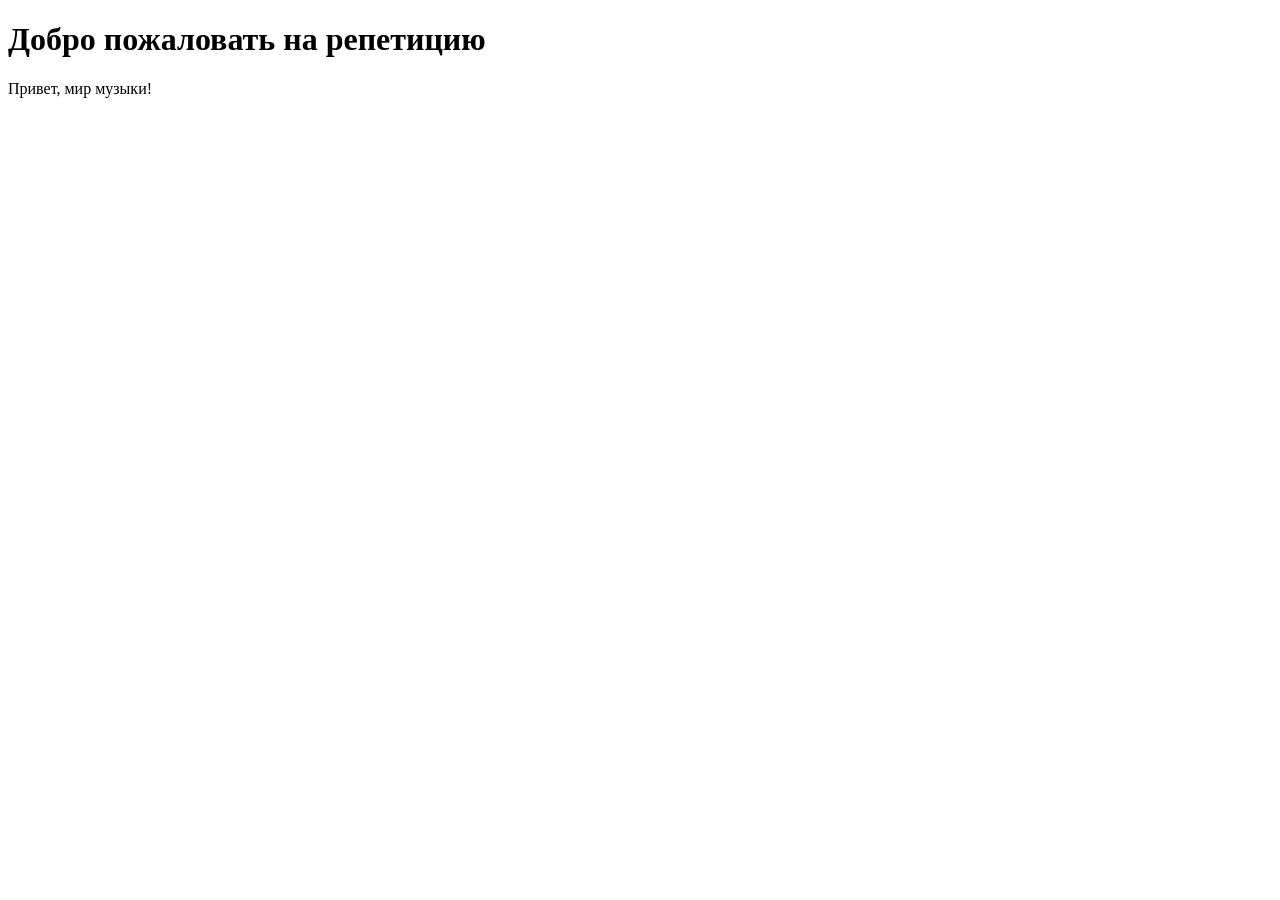
<file: lessons/02-code-editor/starter/index.html>
<!DOCTYPE html>
<html lang="ru">
<head>
  <meta charset="UTF-8">
  <title>Урок 02 — Редактор кода</title>
</head>
<body>
  <!-- Пока только HTML. JavaScript подключим ниже. -->
  <h1>Добро пожаловать на репетицию</h1>
  <p id="hello">Подключи JavaScript — текст здесь заменится, плюс открой консоль (F12).</p>
  <!-- TODO: добавь сюда <script src="script.js"></script> -->
  <script src="script.js"></script>
</body>
</html>
</file>
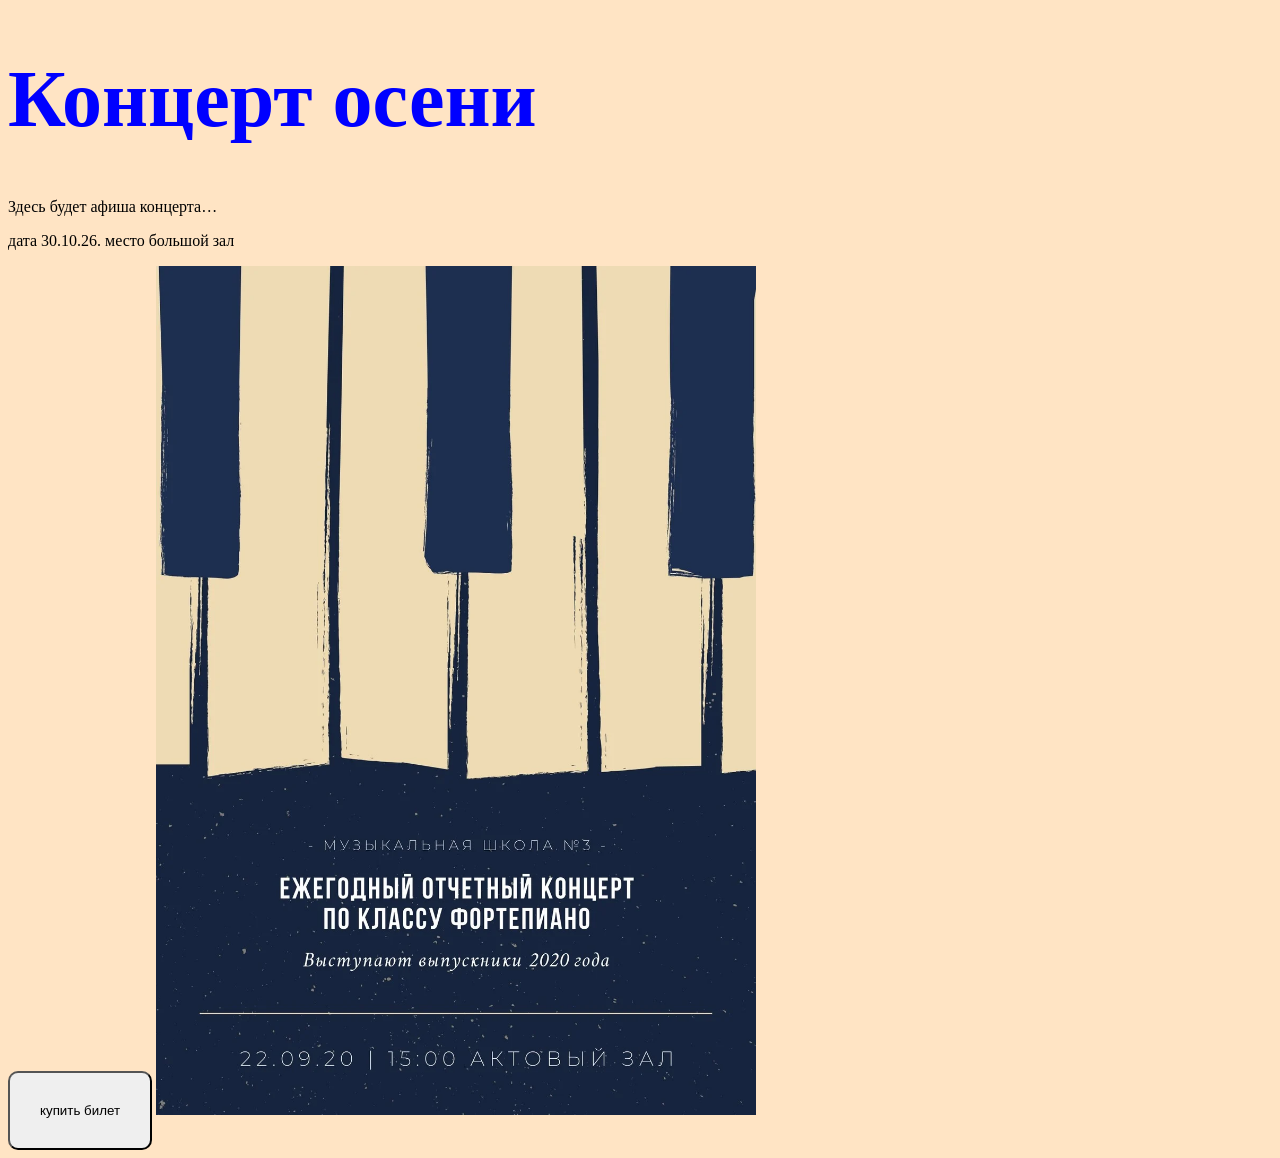
<file: lessons/04-html-basics/starter/index.html>
<!DOCTYPE html>
<html lang="ru">
<head>
  <meta charset="UTF-8">
  <meta name="viewport" content="width=device-width, initial-scale=1.0">
  <title>Урок 04 — Основы HTML</title>
  <!-- TODO: подключи style.css через link -->
   <link rel="stylesheet" href="style.css">
</head>
<body>
  <h1>Концерт осени </h1>
  <!-- Минимальный каркас: добавь заголовок, текст, кнопку и картинку -->
  <p>Здесь будет афиша концерта…</p>
  <P>дата 30.10.26. место большой зал</P>
  <button>купить билет</button>
  <img src="афиша.webp" alt="">
</body>
</html>
</file>
<file: lessons/04-html-basics/starter/style.css>
h1{
    font-size: 80px;
    color: blue;
}
body{
    background-color: bisque;

}
img{
    width: 600px;
    /* height: 300px; */
}
button{
    padding: 30px;
    border-radius: 10px;
}
</file>
